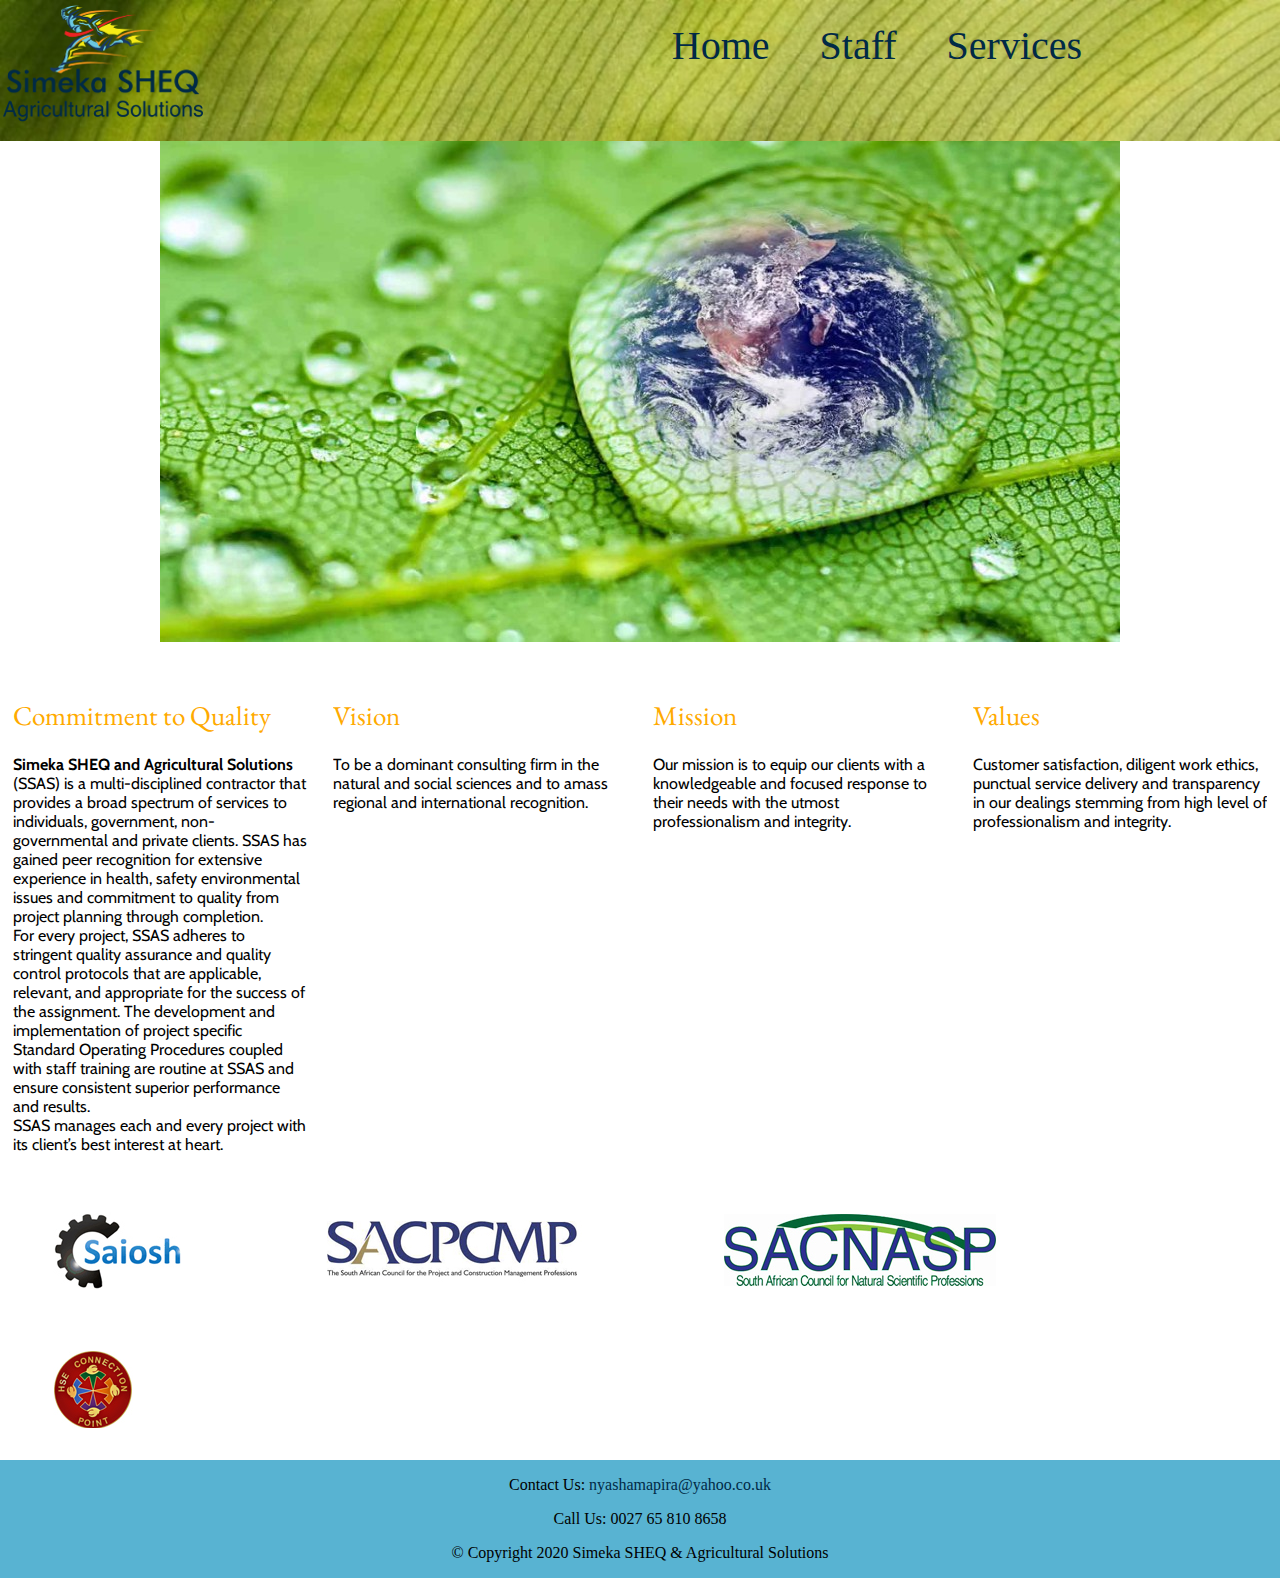
<file: index.html>
<!DOCTYPE html>
<head>
    <!-- Basic -->
    <meta charset="utf-8">
    <title>: Simeka SHEQ & Agri-Solutions :</title>
    <meta name="keywords" content="" />
    <meta name="description" content="">
    <meta name="author" content="Pwisted Tixels">
    <meta name="viewport" content="width=device-width, initial-scale=1.0">
    <link rel="stylesheet" href="css/site.css">
    <link href="https://fonts.googleapis.com/css?family=Cabin|EB+Garamond:bi|Nunito+Sans:400&display=swap" rel="stylesheet">


</head>
<body>
    <div class="site-wraper">
        <div class="bar">
            <figure class="logo">
                <img src="images/logo.png" width="200" height="121" alt="logo" title="Logo">
            </figure>
            <!--logo-->
            <nav>
                <ul>
                    <li><a href="index.html">Home</a></li>
                    <li><a href="staff/staff.html">Staff</a></li>
                    <li><a href="services/services.html">Services</a></li>
                </ul>
            </nav>
        </div>
        <!--Top navigation bar-->
        <figure id="main_image">
            <img src="images/earthdrop1.jpg" width="960" height="540" alt="" />
        </figure>
        <!--main image-->
        <div class="content">
            <section class="col1">
                <h2>Commitment to Quality</h2>
                <p>
                    <b>Simeka SHEQ and Agricultural Solutions</b> (SSAS) is a multi-disciplined contractor that provides 
                    a broad spectrum of services to individuals, government, non-governmental and private clients.
                    SSAS has gained peer recognition for extensive experience in health, safety environmental issues and 
                    commitment to quality from project planning through completion.<br />
                    For every project, SSAS adheres to stringent quality assurance and quality control protocols that are applicable, 
                    relevant, and appropriate for the success of the assignment. The development and implementation of project specific 
                    Standard Operating Procedures coupled with staff training are routine at SSAS and ensure consistent superior performance 
                    and results. <br />
                    SSAS manages each and every project with its client’s best interest at heart. 
                </p>
            </section>
            <section class="col2">
                <h2>Vision</h2>
                <p>
                    To be a dominant consulting firm in the natural and social sciences and 
                    to amass regional and international recognition.
                </p>
            </section>
            <section class="col3">
                <h2>Mission</h2>
                <p>
                    Our mission is to equip our clients with a knowledgeable and focused 
                    response to their needs with the utmost professionalism and integrity.
                </p>
            </section>
            <section class="col4">
                <h2>Values</h2>
                <p>
                    Customer satisfaction, diligent work ethics, punctual service delivery
                    and transparency in our dealings stemming from high level of professionalism and integrity.
                </p>
            </section>
        </div>
        <!--end of content-->
        <div id="acreditations">
            <figure class="row1">
                <img src="images/Saiosh.jpg" alt="" />
            </figure>
            <figure class="row2">
                <img src="images/sacp.jpg" alt="" />
            </figure>
            <figure class="row3">
                <img src="images/sac.jpg" alt="" />
            </figure>
            <figure class="row4">
                <img src="images/HSE.jpg" alt="" />
            </figure>
        </div>
        <!--end of acreditation-->
        <footer>
            <div id="contact">
                <p>Contact Us: <a href="mailto:nyashamapira@yahoo.co.uk">nyashamapira@yahoo.co.uk</a></p>
                <p>Call Us: 0027 65 810 8658</p>
            </div>
            <p>© Copyright 2020 Simeka SHEQ & Agricultural Solutions</p>
        </footer>

    </div>
    <!--Wraper of the entire site -->
</body>
</file>
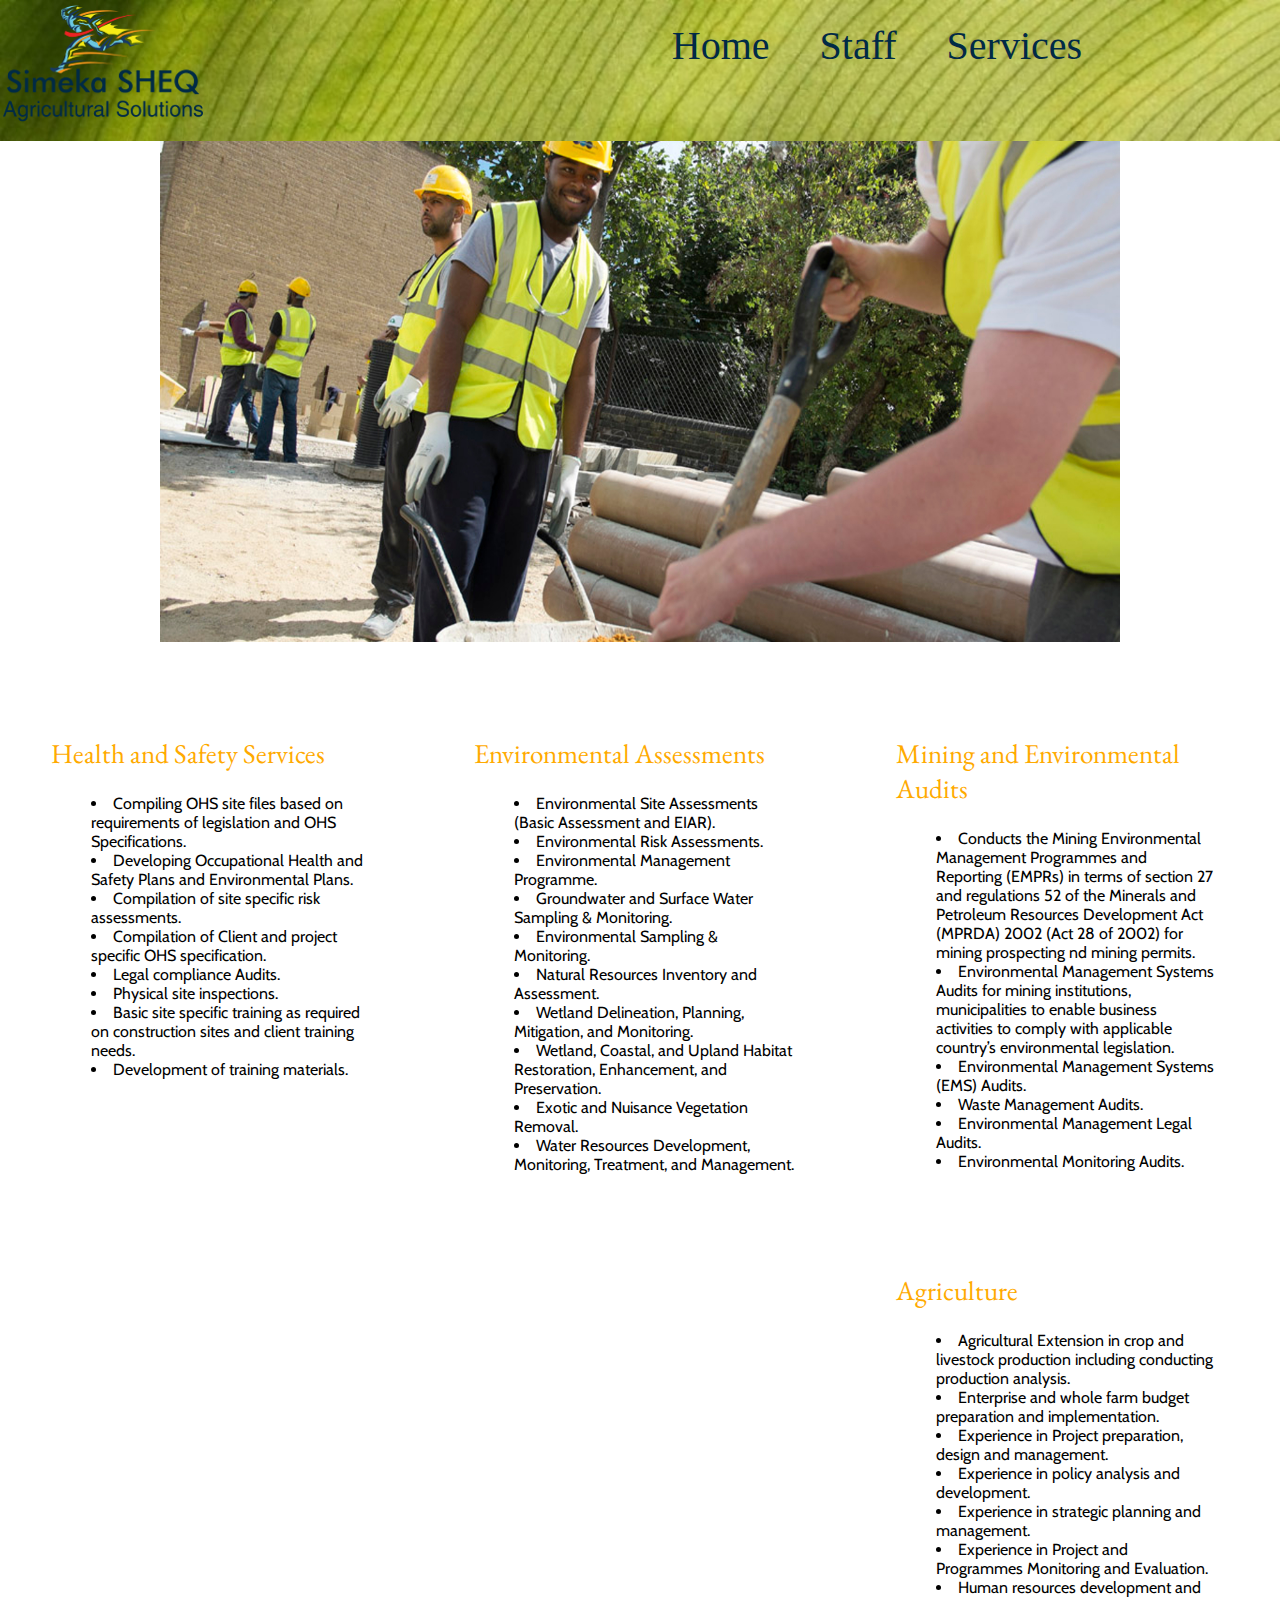
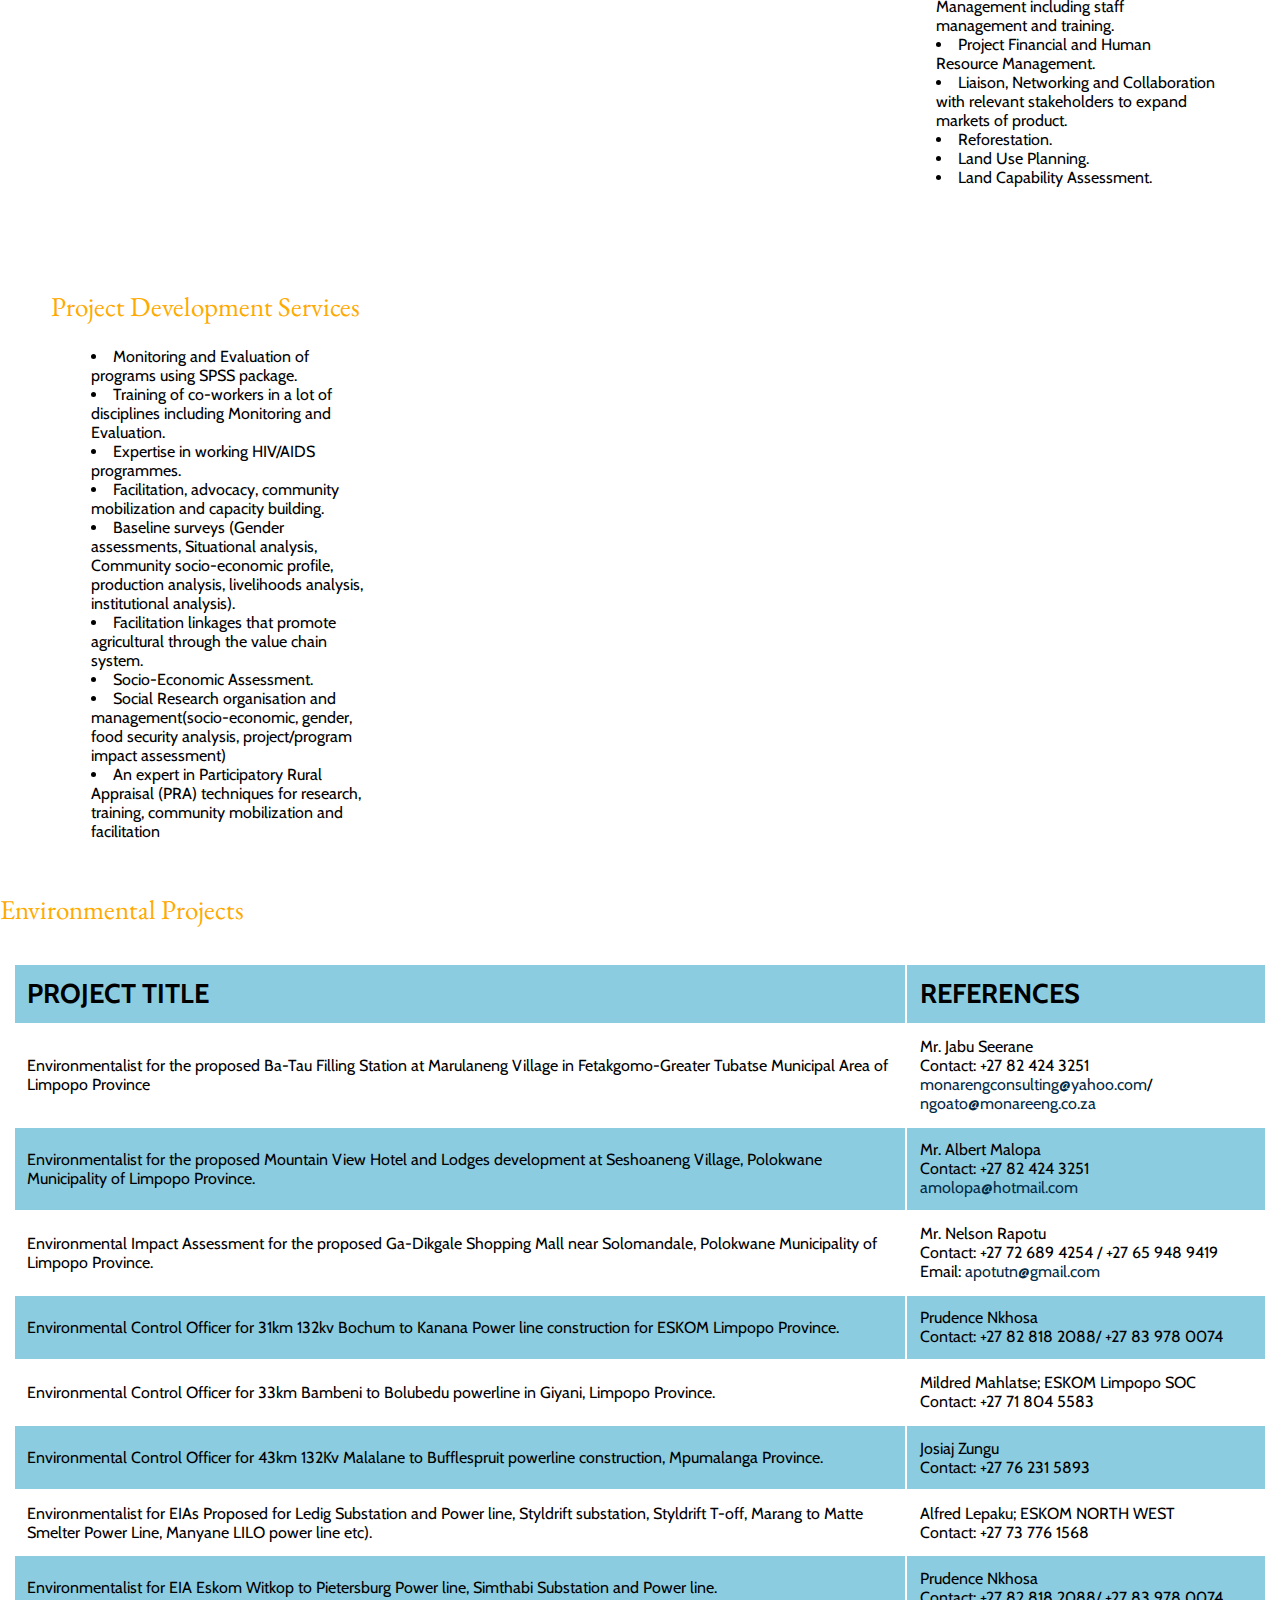
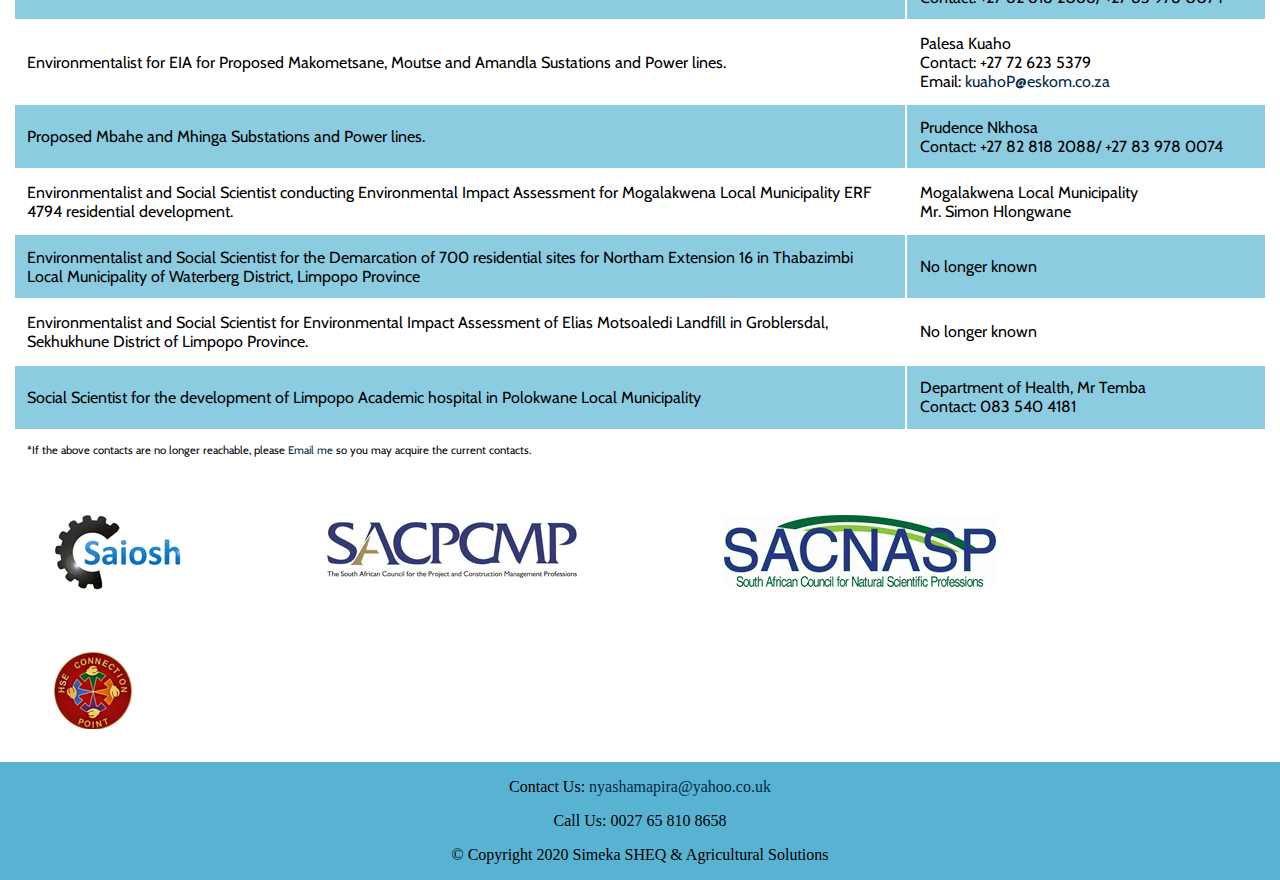
<file: services/services.html>
<!DOCTYPE html>
<head>
    <meta charset="utf-8">
    <title>: Simeka SHEQ & Agri-Solutions :</title>
    <meta name="keywords" content="" />
    <meta name="description" content="">
    <meta name="author" content="Pwisted Tixels">

    <meta name="viewport" content="width=device-width, initial-scale=1.0">
    <link rel="stylesheet" href="../css/site.css">
    <link href="https://fonts.googleapis.com/css?family=Cabin|EB+Garamond:bi|Nunito+Sans:400&display=swap" rel="stylesheet">
</head>
<body>
    <div class="site-wraper">
        <div class="bar">
            <figure class="logo">
                <img src="images/logo.png" width="200" height="121" alt="logo" title="Logo">
            </figure>
            <!--logo-->
            <nav>
                <ul>
                    <li><a href="../index.html">Home</a></li>
                    <li><a href="../staff/staff.html">Staff</a></li>
                    <li><a href="services.html">Services</a></li>
                </ul>
            </nav>
        </div>
        <!--Top navigation bar-->
        <figure id="main_image">
            <img src="images/workingmen.jpg" width="960" height="540" alt="logo" />
        </figure>
        <!--main image-->
        <div class="content">
            <section class="co1">
                <h2>Health and Safety Services</h2>
                <p>
                    <div class="lists">
                        <ul>
                            <li>Compiling OHS site files based on requirements of legislation and OHS Specifications.</li>
                            <li>Developing Occupational Health and Safety Plans and Environmental Plans.</li>
                            <li>Compilation of site specific risk assessments.</li>
                            <li>Compilation of Client and project specific OHS specification.</li>
                            <li>Legal compliance Audits.</li>
                            <li>Physical site inspections.</li>
                            <li>Basic site specific training as required on construction sites and client training needs.</li>
                            <li>Development of training materials.</li>
                        </ul>
                    </div>
                    <!--end of list-->
                </p>
            </section>
            <section class="co2">
                <h2>Environmental Assessments</h2>
                <p>
                    <div class="lists">
                        <ul>
                            <li>Environmental Site Assessments (Basic Assessment and EIAR).</li>
                            <li>Environmental Risk Assessments.</li>
                            <li>Environmental Management Programme.</li>
                            <li>Groundwater and Surface Water Sampling & Monitoring.</li>
                            <li>Environmental Sampling & Monitoring.</li>
                            <li>Natural Resources Inventory and Assessment.</li>
                            <li>Wetland Delineation, Planning, Mitigation, and Monitoring.</li>
                            <li>Wetland, Coastal, and Upland Habitat Restoration, Enhancement, and Preservation.</li>
                            <li>Exotic and Nuisance Vegetation Removal.</li>
                            <li>Water Resources Development, Monitoring, Treatment, and Management.</li>
                        </ul>
                    </div>
                    <!--end of list-->
                </p>
            </section>
            <section class="co3">
                <h2>Mining and Environmental Audits</h2>
                <p>
                    <div class="lists">
                        <ul>
                            <li>Conducts the Mining Environmental Management Programmes and Reporting (EMPRs) in 
                                    terms of section 27 and regulations 52 of the Minerals and Petroleum Resources 
                                    Development Act (MPRDA) 2002 (Act 28 of 2002) for mining prospecting nd mining permits.</li>
                            <li>Environmental Management Systems Audits for mining institutions, municipalities 
                                    to enable business activities to comply with applicable country’s environmental legislation.</li>
                            <li>Environmental Management Systems (EMS) Audits.</li>
                            <li>Waste Management Audits.</li>
                            <li>Environmental Management Legal Audits.</li>
                            <li>Environmental Monitoring Audits.</li>
                        </ul>
                    </div>
                    <!--end of list-->
                </p>
            </section>
            <section class="co4">
                <h2>Agriculture</h2>
                <p>
                    <div class="lists">
                        <ul>
                            <li>Agricultural Extension in crop and livestock production including conducting production analysis.</li>
                            <li>Enterprise and whole farm budget preparation and implementation.</li>
                            <li>Experience in Project preparation, design and management.</li>
                            <li>Experience in policy analysis and development.</li>
                            <li>Experience in strategic planning and management.</li>
                            <li>Experience in Project and Programmes Monitoring and Evaluation.</li>
                            <li>Human resources development and Management including staff management and training.</li>
                            <li>Project Financial  and Human Resource Management.</li>
                            <li>Liaison, Networking and Collaboration with relevant stakeholders to expand markets of product.</li>
                            <li>Reforestation.</li>
                            <li>Land Use Planning.</li>
                            <li>Land Capability Assessment.</li>
                        </ul>
                    </div>
                    <!--end of list-->
                </p>
            </section>
            <section class="co5">
                <h2>Project Development Services</h2>
                <p>
                    <div class="lists">
                        <ul>
                            <li>Monitoring and Evaluation of programs using SPSS package.</li>
                            <li>Training of co-workers in a lot of disciplines including Monitoring and Evaluation.</li>
                            <li>Expertise in working HIV/AIDS programmes.</li>
                            <li>Facilitation, advocacy, community mobilization and capacity building.</li>
                            <li>Baseline surveys (Gender assessments, Situational analysis, 
                                Community socio-economic profile, production analysis, 
                                livelihoods analysis, institutional analysis).</li>
                            <li>Facilitation linkages that promote agricultural through the value chain system.</li>
                            <li>Socio-Economic Assessment.</li>
                            <li>Social Research organisation and management(socio-economic, gender, food 
                                security analysis, project/program impact assessment)
                            </li>
                            <li>An expert in Participatory Rural Appraisal 
                                (PRA) techniques for research, training, community mobilization and facilitation</li>
                        </ul>
                    </div>
                    <!--end of list-->
                </p>
            </section>
        </div>
        <!--table goes here-->
        <section><h2>Environmental Projects</h2></section>
        <div class="table">
            <table>
                <thead>
                    <tr>
                        <th>Project Title</th>
                        <th>References</th>
                    </tr>
                </thead>
                <tbody>
                    <tr>
                        <td>Environmentalist for the proposed Ba-Tau Filling Station 
                            at Marulaneng Village in Fetakgomo-Greater Tubatse Municipal 
                            Area  of Limpopo Province</td>
                        <td>
                            Mr. Jabu Seerane<br />
                            Contact: +27 82 424 3251<br />
                            <a href="mailto:monarengconsulting@yahoo.com">monarengconsulting@yahoo.com</a>/
                            <a href="mailto:ngoato@monareeng.co.za">ngoato@monareeng.co.za</a>
                        </td>
                    </tr>
                    <tr class="even">
                        <td>
                            Environmentalist for the proposed Mountain View Hotel and 
                            Lodges development at Seshoaneng Village, Polokwane Municipality of Limpopo Province.
                        </td>
                        <td>
                            Mr. Albert Malopa<br />
                            Contact: +27 82 424 3251<br />
                            <a href="mailto:amolopa@hotmail.com">amolopa@hotmail.com</a>
                        </td>
                    </tr>
                    <tr>
                        <td>
                            Environmental Impact Assessment for the proposed Ga-Dikgale Shopping Mall near 
                            Solomandale, Polokwane Municipality of Limpopo Province.
                        </td>
                        <td>
                            Mr. Nelson Rapotu<br />
                            Contact: +27 72 689 4254 / +27 65 948 9419<br />
                            Email: <a href="mailto:apotutn@gmail.com">apotutn@gmail.com</a>
                        </td>
                    </tr>
                    <tr class="even">
                        <td>
                            Environmental Control Officer for 31km 132kv Bochum to Kanana Power line construction for ESKOM Limpopo Province.
                        </td>
                        <td>
                            Prudence Nkhosa<br />
                            Contact: +27 82 818 2088/ +27 83 978 0074
                        </td>
                    </tr>
                    <tr>
                        <td>
                            Environmental Control Officer for 33km Bambeni to Bolubedu powerline in Giyani, Limpopo Province.
                        </td>
                        <td>
                            Mildred Mahlatse; ESKOM Limpopo SOC<br />
                            Contact: +27 71 804 5583
                        </td>
                    </tr>
                    <tr class="even">
                        <td>
                            Environmental Control Officer for 43km 132Kv Malalane to Bufflespruit powerline construction, Mpumalanga Province.
                        </td>
                        <td>
                            Josiaj Zungu<br />
                            Contact: +27 76 231 5893
                        </td>
                    </tr>
                    <tr>
                        <td>
                            Environmentalist for EIAs Proposed for Ledig Substation and Power line, Styldrift 
                            substation, Styldrift T-off, Marang to Matte Smelter Power Line, Manyane LILO power line etc).
                        </td>
                        <td>
                            Alfred Lepaku; ESKOM NORTH WEST<br />
                            Contact: +27 73 776 1568 
                        </td>
                    </tr>
                    <tr class="even">
                        <td>
                            Environmentalist for EIA Eskom Witkop to Pietersburg Power line, Simthabi Substation and Power line.
                        </td>
                        <td>
                            Prudence Nkhosa<br />
                            Contact: +27 82 818 2088/ +27 83 978 0074
                        </td>
                    </tr>
                    <tr>
                        <td>
                            Environmentalist for EIA for Proposed Makometsane, Moutse and Amandla Sustations and Power lines.
                        </td>
                        <td>
                            Palesa Kuaho<br />
                            Contact: +27 72 623 5379<br />
                            Email: <a href="mailto:kuahoP@eskom.co.za">kuahoP@eskom.co.za</a>
                        </td>
                    </tr>
                    <tr class="even">
                        <td>
                            Proposed Mbahe and Mhinga Substations and Power lines.
                        </td>
                        <td>
                            Prudence Nkhosa<br />
                            Contact: +27 82 818 2088/ +27 83 978 0074
                        </td>
                    </tr>
                    <tr>
                        <td>
                            Environmentalist and Social Scientist 
                            conducting Environmental Impact Assessment for Mogalakwena Local 
                            Municipality ERF 4794 residential development.
                        </td>
                        <td>
                            Mogalakwena Local Municipality<br />
                            Mr. Simon Hlongwane
                        </td>
                    </tr>
                    <tr class="even">
                        <td>
                            Environmentalist and Social Scientist for the Demarcation of 700 residential 
                            sites for Northam Extension 16 in Thabazimbi Local Municipality of 
                            Waterberg District, Limpopo Province
                        </td>
                        <td>
                            No longer known
                        </td>
                    </tr>
                    <tr>
                        <td>
                            Environmentalist and Social Scientist for Environmental Impact Assessment 
                            of Elias Motsoaledi Landfill in Groblersdal, Sekhukhune District of Limpopo Province.
                        </td>
                        <td>No longer known</td>
                    </tr>
                    <tr class="even">
                        <td>
                            Social Scientist for the development of Limpopo Academic hospital in Polokwane Local Municipality
                        </td>
                        <td>
                            Department of Health, Mr Temba<br />
                            Contact: 083 540 4181
                        </td>
                    </tr>
                </tbody>
                <tfoot>
                    <tr>
                        <td colspan="2">
                            *If the above contacts are no longer reachable, please <a href="mailto:nyashamapira@yahoo.co.uk">Email me</a>
                            so you may acquire the current contacts.
                        </td>
                    </tr>
                </tfoot>
            </table>
        </div>
        <!--End of table-->
        <div id="acreditations">
            <figure class="row1">
                <img src="images/Saiosh.jpg" alt="" />
            </figure>
            <figure class="row2">
                <img src="images/sacp.jpg" alt="" />
            </figure>
            <figure class="row3">
                <img src="images/sac.jpg" alt="" />
            </figure>
            <figure class="row4">
                <img src="images/HSE.jpg" alt="" />
            </figure>
        </div>
        <!--end of acreditation-->
        <footer>
            <div id="contact">
                <p>Contact Us: <a href="mailto:nyashamapira@yahoo.co.uk">nyashamapira@yahoo.co.uk</a></p>
                <p>Call Us: 0027 65 810 8658</p>
            </div>
            <p>© Copyright 2020 Simeka SHEQ & Agricultural Solutions</p>
        </footer>
    </div>
    <!--end of site wraper-->
</body>
</file>
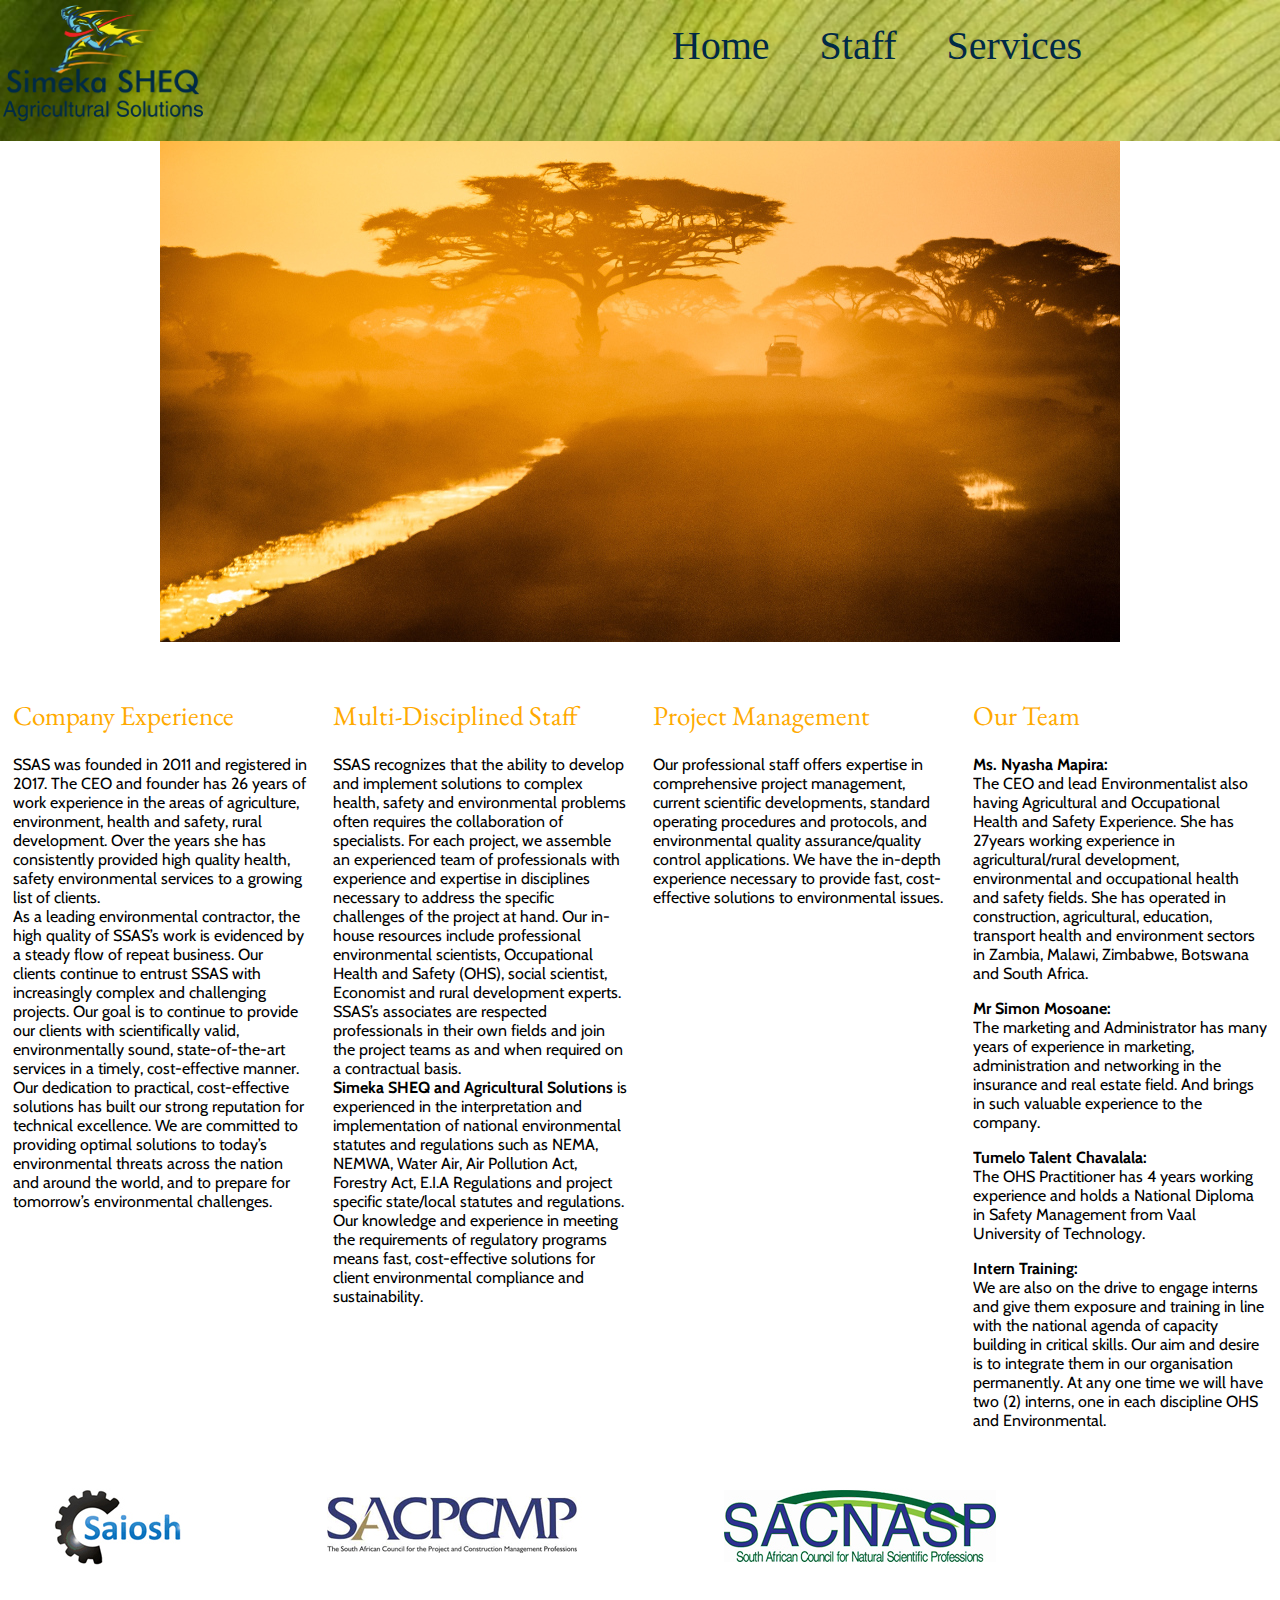
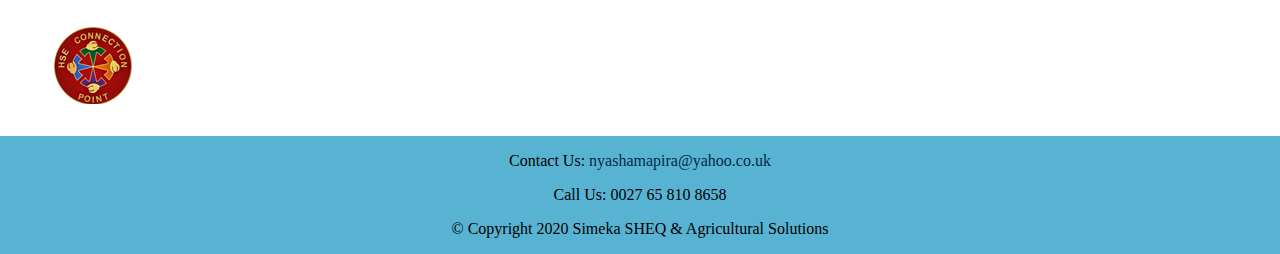
<file: staff/staff.html>
<!DOCTYPE html>
<head>
    <meta charset="utf-8">
    <title>: Simeka SHEQ & Agri-Solutions :</title>
    <meta name="keywords" content="" />
    <meta name="description" content="">
    <meta name="author" content="Pwisted Tixels">

    <meta name="viewport" content="width=device-width, initial-scale=1.0">
    <link rel="stylesheet" href="../css/site.css">
    <link href="https://fonts.googleapis.com/css?family=Cabin|EB+Garamond:bi|Nunito+Sans:400&display=swap" rel="stylesheet">
</head>
<body>
    <div class="site-wraper">
        <div class="bar">
            <figure class="logo">
                <img src="images/logo.png" width="200" height="121" alt="logo" title="Logo">
            </figure>
            <!--logo-->
            <nav>
                <ul>
                    <li><a href="../index.html">Home</a></li>
                    <li><a href="staff.html">Staff</a></li>
                    <li><a href="../services/services.html">Services</a></li>
                </ul>
            </nav>
        </div>
        <!--Top navigation bar-->
        <figure id="main_image">
            <img src="images/suny.jpg" width="960" height="540" alt="" />
        </figure>
        <!--main image-->
        <div class="content">
            <section class="col1">
                <h2>Company Experience</h2>
                <p>
                    SSAS was founded in 2011 and registered in 2017. The CEO and founder has 26 years of work 
                    experience in the areas of agriculture, environment, health and safety, rural development. 
                    Over the years she has consistently provided high quality health, safety environmental 
                    services to a growing list of clients.<br />
                    As a leading environmental contractor, the high quality of SSAS’s work is evidenced by a steady 
                    flow of repeat business. Our clients continue to entrust SSAS with increasingly complex and challenging 
                    projects. Our goal is to continue to provide our clients with scientifically valid, environmentally sound, 
                    state-of-the-art services in a timely, cost-effective manner.<br />
                    Our dedication to practical, cost-effective solutions has built our strong reputation for technical excellence. 
                    We are committed to providing optimal solutions to today’s environmental threats across the nation and around 
                    the world, and to prepare for tomorrow’s environmental challenges.
                </p>
            </section>
            <section class="col2">
                <h2>Multi-Disciplined Staff</h2>
                <p>
                    SSAS recognizes that the ability to develop and implement solutions to complex health, safety and environmental
                    problems often requires the collaboration of specialists. For each project, we assemble an experienced team 
                    of professionals with experience and expertise in disciplines necessary to address the specific challenges 
                    of the project at hand. Our in- house resources include professional environmental scientists, Occupational 
                    Health and Safety (OHS), social scientist, Economist and rural development experts. SSAS’s associates are
                    respected professionals in their own fields and join the project teams as and when required on a 
                    contractual basis.<br />
                    <b>Simeka SHEQ and Agricultural Solutions</b> is experienced in the interpretation and implementation of national 
                    environmental statutes and regulations such as NEMA, NEMWA, Water Air, Air Pollution Act, Forestry Act, 
                    E.I.A Regulations and project specific state/local statutes and regulations. Our knowledge and experience 
                    in meeting the requirements of regulatory programs means fast, cost-effective solutions for client 
                    environmental compliance and sustainability.
                </p>
            </section>
            <section class="col3">
                <h2>Project Management</h2>
                <p>
                    Our professional staff offers expertise in comprehensive project management, current scientific developments, 
                    standard operating procedures and protocols, and environmental quality assurance/quality control applications. 
                    We have the in-depth experience necessary to provide fast, cost-effective solutions to environmental issues.
                </p>
            </section>
            <section class="col4">
                <h2>Our Team</h2>
                <p>
                    <b>Ms. Nyasha Mapira:</b><br /> The CEO and lead Environmentalist also having Agricultural and Occupational Health and Safety 
                    Experience.  She has 27years working experience in agricultural/rural development, environmental and occupational 
                    health and safety fields. She has operated in construction, agricultural, education, transport health and 
                    environment sectors in Zambia, Malawi, Zimbabwe, Botswana and South Africa.
                </p>
                <p>
                    <b>Mr Simon Mosoane:</b><br /> The marketing and Administrator has many years of experience in marketing, administration and 
                    networking in the insurance and real estate field. And brings in such valuable experience to the company.
                </p>
                <p>
                    <b>Tumelo Talent Chavalala:</b><br /> The OHS Practitioner has 4 years working experience and holds a National Diploma 
                    in Safety Management from Vaal University of Technology.
                </p>
                <p>
                    <b>Intern Training:</b><br /> We are also on the drive to engage interns and give them exposure and training in line with 
                    the national agenda of capacity building in critical skills. Our aim and desire is to integrate them in our 
                    organisation permanently. At any one time we will have two (2) interns, one in each discipline OHS and 
                    Environmental.
                </p>
            </section>
        </div>
        <!--end of content-->
        <div id="acreditations">
            <figure class="row1">
                <img src="images/Saiosh.jpg" alt="" />
            </figure>
            <figure class="row2">
                <img src="images/sacp.jpg" alt="" />
            </figure>
            <figure class="row3">
                <img src="images/sac.jpg" alt="" />
            </figure>
            <figure class="row4">
                <img src="images/HSE.jpg" alt="" />
            </figure>
        </div>
        <!--end of acreditation-->
        <footer>
            <div id="contact">
                <p>Contact Us: <a href="mailto:nyashamapira@yahoo.co.uk">nyashamapira@yahoo.co.uk</a></p>
                <p>Call Us: 0027 65 810 8658</p>
            </div>
            <p>© Copyright 2020 Simeka SHEQ & Agricultural Solutions</p>
        </footer>
    </div>
    <!--end of site wraper-->
</body>
</file>
<file: css/site.css>
body {
    min-width: 960px;
    margin: 0;
    /*overflow-x: hidden; */
}
.col1>h2, .col2>h2, .col3>h2, .col4>h2 {
    font-size: 170%;
    font-family: 'EB Garamond', Helvetica, sans-serif;
    font-weight: normal;
    color: rgb(255,170,0);
    color: -moz-linear-gradient(90deg, rgba(255,170,0,1) 0%, rgba(82,55,82,1) 73%, rgba(191,72,5,1) 100%);
    color: -webkit-linear-gradient(90deg, rgba(255,170,0,1) 0%, rgba(82,55,82,1) 73%, rgba(191,72,5,1) 100%);
    color: linear-gradient(90deg, rgba(255,170,0,1) 0%, rgba(82,55,82,1) 73%, rgba(191,72,5,1) 100%);
    filter: progid:DXImageTransform.Microsoft.gradient(startColorstr="#ffaa00",endColorstr="#bf4805",GradientType=1);
}
a {
    /*color: #193a65;*/
    color: #012a46;
    text-decoration: none;}
    a:hover {
    color: #ed2225;
    text-shadow: 2% 2% 6% lightslategray;
    font-weight: normal;
    margin: 0%;
    color: -moz-linear-gradient(90deg, rgba(2,0,36,1) 0%, rgba(25,58,101,1) 35%, rgba(0,212,255,1) 100%);
    color: -webkit-linear-gradient(90deg, rgba(2,0,36,1) 0%, rgba(25,58,101,1) 35%, rgba(0,212,255,1) 100%);
    color: linear-gradient(90deg, rgba(2,0,36,1) 0%, rgba(25,58,101,1) 35%, rgba(0,212,255,1) 100%);
    filter: progid:DXImageTransform.Microsoft.gradient(startColorstr="#020024",endColorstr="#00d4ff",GradientType=1);
}
nav {
    font-family: 'Nunito+Sans', Georgia, 'Times New Roman', Times, serif;
    font-size: 250%;
    padding: 0.5%;
}
div.sitewraper {
    max-width: fit-content;
    margin: 0;
}
div.bar {
    border-bottom: 2% round rgb(167, 82, 33);
    position: fixed;
    overflow: auto;
    top: 0;
    margin: 0;
    width: 100%;
    min-height: 15%;
    padding: 0.25%;
    /*background: rgb(82,55,82);*/
    background-image: url("../images/leafy2.jpg");
    /*background: -moz-linear-gradient(90deg, rgba(82,55,82,1) 4%, rgba(82,55,82,1) 35%, rgba(0,212,255,1) 100%);
    background: -webkit-linear-gradient(90deg, rgba(82,55,82,1) 4%, rgba(82,55,82,1) 35%, rgba(0,212,255,1) 100%);
    background: linear-gradient(90deg, rgba(82,55,82,1) 4%, rgba(82,55,82,1) 35%, rgba(0,212,255,1) 100%);
    filter: progid:DXImageTransform.Microsoft.gradient(startColorstr="#523752",endColorstr="#00d4ff",GradientType=1);*/
}
figure.logo {
    display: block;
    float: left;
    width: 45%;
    height: auto;
    padding: 0%;
    margin: 0 auto;
}
nav>ul {
    width: 45%;
    padding: 1%;
    margin: 0%;
    float: left;
    text-align: center;
    word-spacing: 1em;
}
nav>ul>li {
    display: inline;
}
#main_image {
    display: block;
    /*width: 100%; cause of horizontal scrolling*/
    text-align: center;
    margin-top: 8%;
}
.content {
    font-family: 'Cabin', Georgia, 'Times New Roman', Times, serif;
    overflow: auto;
    font-size: 100%;
    margin: 0;
    padding: 0;
    max-width: 100%;
    /*height: 100%;*/
    padding-top: 0%;

    border: 2% solid lightslategray;
}
.col1, .col2, .col3, .col4 {
    overflow: auto;
    max-width: 23%;
 
    margin: 1%;
    padding: 0;
    float: left;
}
#acreditation {
    overflow: auto;
    max-width: 100%;
    max-height: max-content;
}
.row1, .row2, .row3, .row4 {
    display: block;
    float: left;
    max-width: 25%;
    max-height: 80%;
    margin-right: 5%;
    padding: 1%;
}
footer {
    overflow: auto;
    width: 100%;
    margin: 0;
    padding: 0;
    text-align: center;
    background: rgb(88,179,210);
}
/*services page*/
.co1>h2, .co2>h2, .co3>h2, .co4>h2, .co5>h2, section>h2 {
    font-size: 170%;
    font-family: 'EB Garamond', Helvetica, sans-serif;
    font-weight: normal;
    color: rgb(255,170,0);
    color: -moz-linear-gradient(90deg, rgba(255,170,0,1) 0%, rgba(82,55,82,1) 73%, rgba(191,72,5,1) 100%);
    color: -webkit-linear-gradient(90deg, rgba(255,170,0,1) 0%, rgba(82,55,82,1) 73%, rgba(191,72,5,1) 100%);
    color: linear-gradient(90deg, rgba(255,170,0,1) 0%, rgba(82,55,82,1) 73%, rgba(191,72,5,1) 100%);
    filter: progid:DXImageTransform.Microsoft.gradient(startColorstr="#ffaa00",endColorstr="#bf4805",GradientType=1);
}
.co1, .co2, .co3, .co4, .co5 {
    /*overflow: auto;*/
    max-width: 25%;
    margin: 3%;
    padding: 1%;
    float: left;
    margin-bottom: 0%;
}
 ul {
     list-style-type: disc;
     list-style-position: inside;
 }
/*table styling*/
.table{
    width: auto ;
    font-family: 'Cabin', Georgia, 'Times New Roman', Times, serif;
}
table {
    padding: 1%;
}
td, th {
    padding: 1%;
    border-spacing: 0.5% 0.5%;
}
thead {
    border-top: 5% solid #002a45 ;
    border-bottom: 5% solid #124261  ;
    text-transform: uppercase;
    font-size: 170%;
    text-align: left;
    background-color: #58b4d2af ;
}
tr:hover { background-color: #c3e6e5;;}
.even {
    background-color: #58b4d2af ;
}
tfoot {
    border-top: 2% solid #002a45 ;
    border-bottom: 2% solid #124261  ;
    font-size: 70%;
}
</file>
